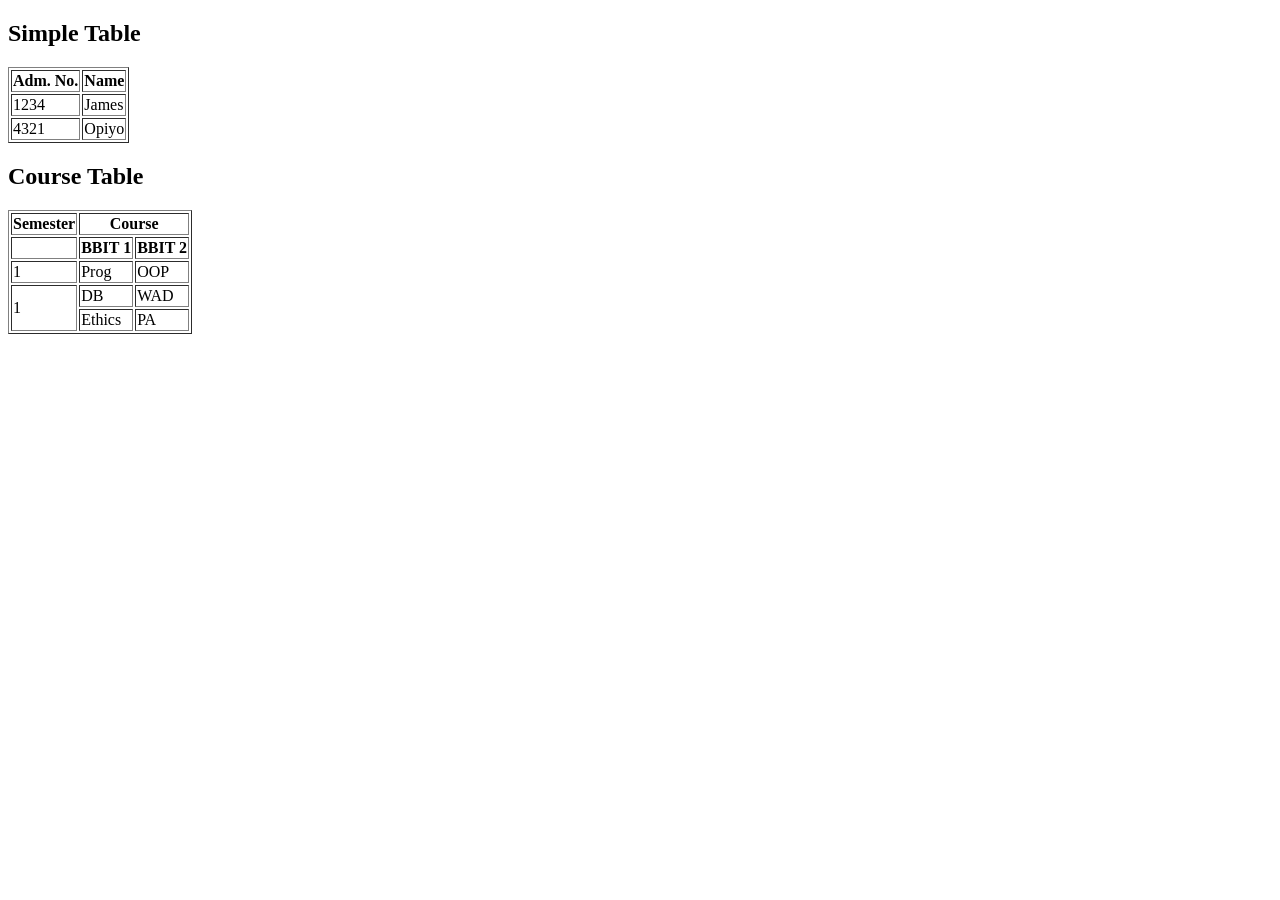
<file: Table.html>
<!doctype html>
<html>
    <head>
        <meta charset="UTF-8">
        <title>HTML Tables 101</title>
    
    </head>
    <body>
        <section id="simple-table">
            <h2>Simple Table</h2>
            <table border="1">
                <thead>
                    <!--a row-->
                    <tr>
                        <!--heading cell-->
                       <th>Adm. No.</th> 
                       <th>Name</th>

                    </tr>
                </thead>
                <tbody>
                    <tr>
                        <td>1234</td>
                        <td>James</td>
                       
                    </tr>
                    <td>4321</td>
                    <td>Opiyo</td>


                </tbody>
            </table>
            <section id="course-table">
            <h2>Course Table</h2>
            <table border="1">
                <thead>
                    <tr>
                        <th>Semester</th>
                        <th colspan="2">Course</th>

                    </tr>
                    <th></th>
                    <th>BBIT 1</th>
                    <th>BBIT 2  </th>
 
                </thead>
                <tbody>
                  <tr>
                        <td>1</td>
                        <td>Prog</td>
                        <td>OOP</td>
                    </tr>
                    <tr>
                        <td rowspan="3">1</td>
                        <td>DB</td>
                        <td>WAD</td>
                    </tr>
                    <tr>
                        <td>Ethics</td>
                        <td>PA</td>
                    </tr>  
                </tbody>
            </table>
        </section>
 
        </section>
    </body>
</html>
</file>
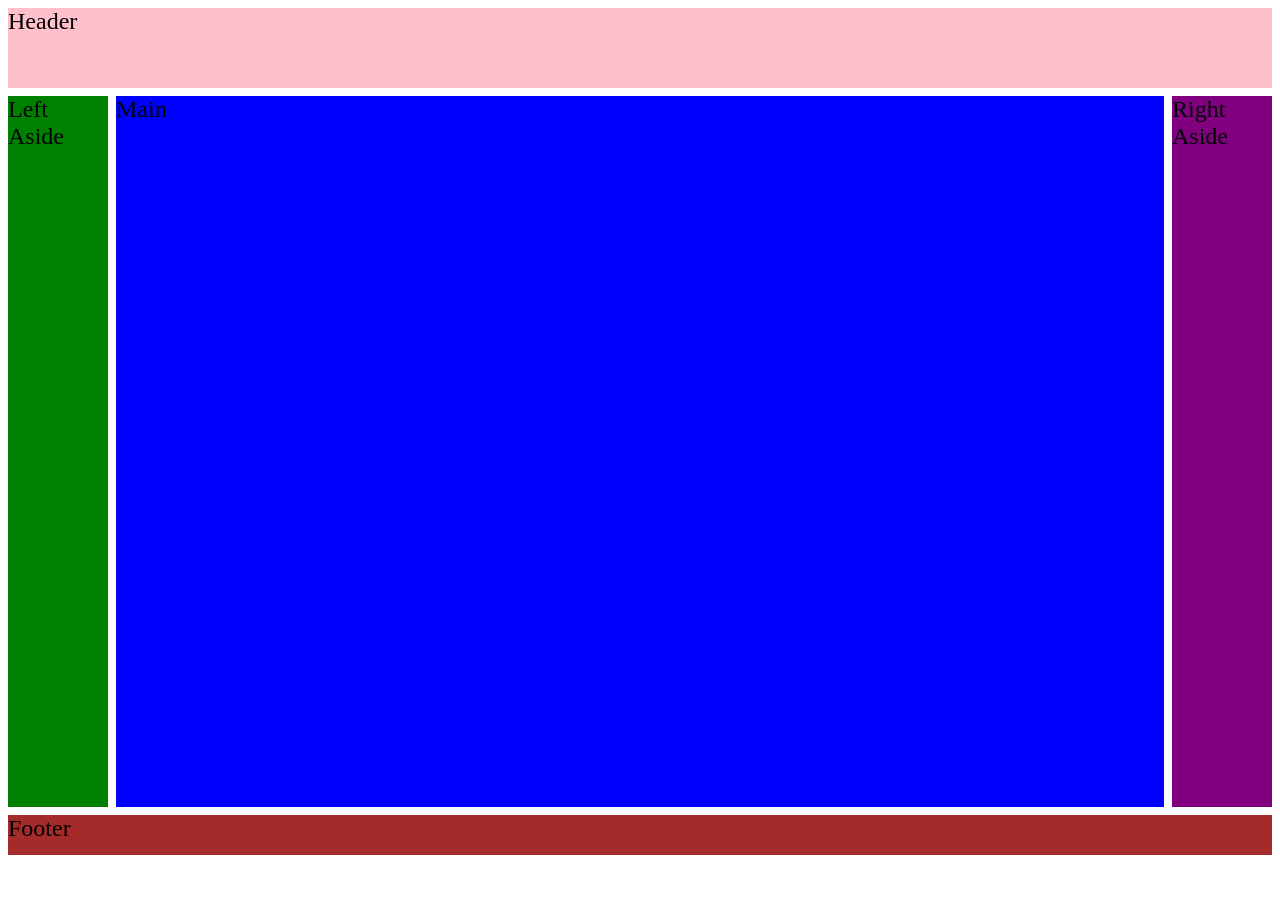
<file: css/grid.html>
<!DOCTYPE html>
<html>
    <head>
        <title>Grid Demo</title>
        <meta name="viewport" content="width =device-width, initial-scale=1.0">
        <style>

            body{
                margin: 0;
                /*vh viewport height(absolute or relative)*/
                height: 100vh;
                font-size: 24px;
            }
            .container{
                display: grid;
                grid-template-columns: 100px 1fr 100px;
                grid-template-rows: 80px 1fr 40px;
                grid-template-areas: 
                "header header header"
                "l-aside main r-aside"
                "footer footer footer";
                gap: 8px;
                padding: 8px;
            }

            header{
                grid-area: header;
                background-color: pink;
            }

            #left-aside{
                grid-area: l-aside;
                background-color: green;

            }

            main{
                grid-area: main;
                background-color: blue;
                height: 79vh;
            }

            #right-aside{
                grid-area: r-aside;
                background-color: purple;
            }

            footer{
                grid-area: footer;
                background-color: brown;
            }

            



        </style>
    </head>
    <body>
        <!--grid container-->
        <div class="container">
            <header>Header</header>
            <aside id="left-aside">Left Aside</aside>
            <main>Main</main>
            <aside id="right-aside">Right Aside</aside>
            <footer>Footer</footer>

        </div>
    </body>
</html>
</file>
